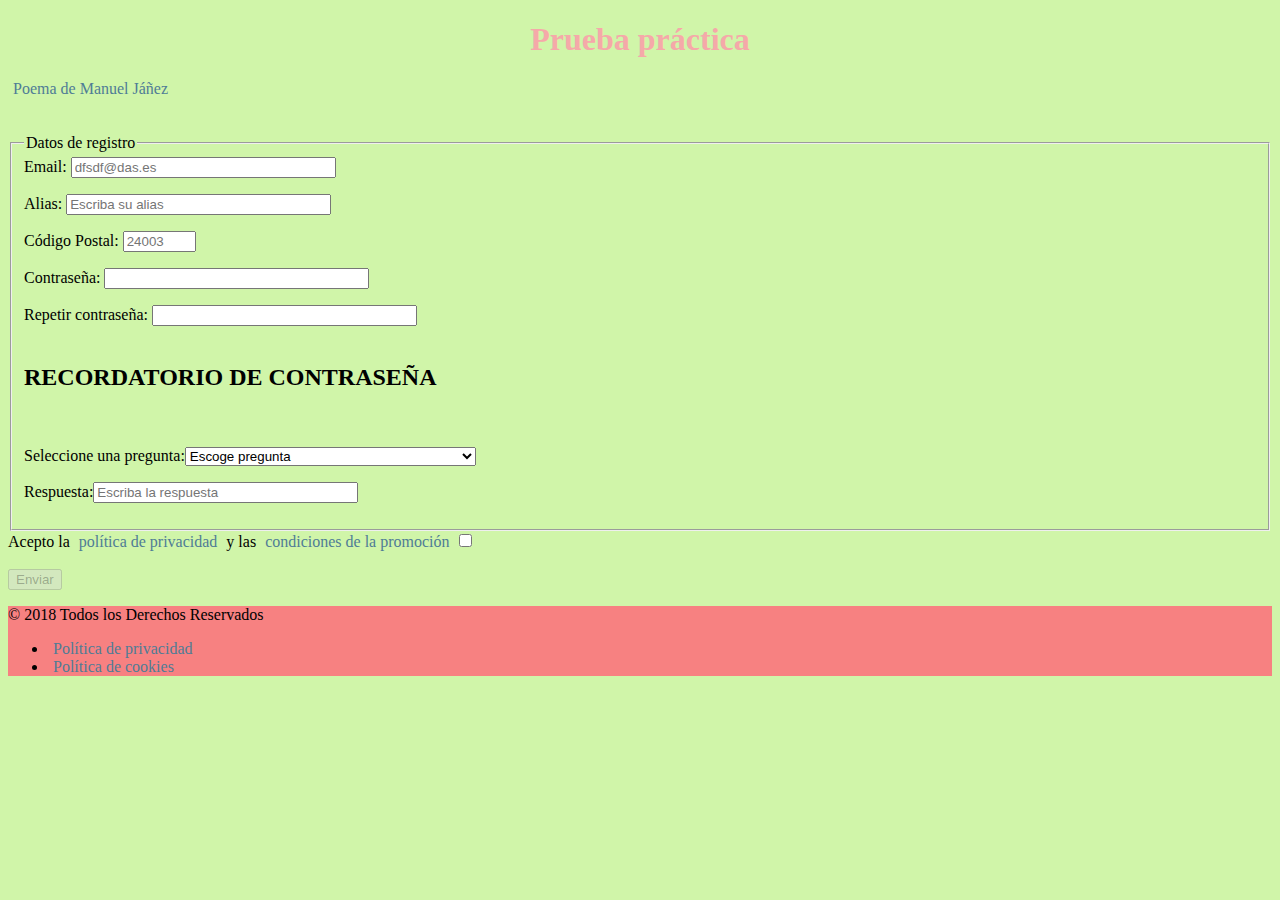
<file: index.html>
<!DOCTYPE html>
<html>
<head>
	
<meta charset="utf-8"></meta>
<meta name="lang" content="es"/>
<meta name="author" content="Alejandro"/>
<meta name="description" content="ejercicio"/>
<meta name="keywords" content="ejercicio, propio, documento"/>
<link rel="stylesheet" type="text/css" href="css/practica.css">
<script type="text/javascript" src="js/prueba.js"></script>

	<title>Práctica 16-Febrero-2018 Alejandro DI</title>

</head>
	
<body>

	<!-- Inicio de la práctica con un título apropiado a lo que se está haciendo -->

	<!-- Todas las etiquetas tienen su apertura y su cierre -->


<header>
	
	<h1>Prueba práctica</h1>

</header>

<nav>
	
	<a href="html/poema.html">Poema de Manuel Jáñez</a>

</nav><br><br>


<section>

	<form name="registro" method="get" onsubmit="return valDatosForm();">

		<fieldset>

			
			<legend>Datos de registro</legend>

			<!-- En este apartado se colocan los campos a rellenar -->

			<label for="email">Email:</label>
			<input type="email" id="email" name="email" size="30" maxlength="20" onchange="validarEmail();" placeholder="dfsdf@das.es" required><br>
			<p id="avisoEmail"></p>

			<label for="alias">Alias:</label>
			<input type="text" id="alias" name="alias" size="30" maxlength="20" placeholder="Escriba su alias" required><br>
			<p id="avisoAlias"></p>

			<label for="postal">Código Postal:</label>
			<input type="text" id="postal" name="postal" size="6" placeholder="24003"><br>
			<p id="avisoPostal"></p>

			<label for="contraseña">Contraseña:</label>
			<input type="password" id="contraseña" name="contraseña" size="30" required><br>
			<p id="avisoPassword"></p>

			<label for="repetir">Repetir contraseña:</label>
			<input type="password" id="repetir" name="repetir" size="30"><br><br>
			

				<h2>RECORDATORIO DE CONTRASEÑA</h2><br><br>

				<!-- En este apartado se colocan una serie de preguntas y un espacio para la respuesta -->

				Seleccione una pregunta:<select id="pregunta" name="pregunta">
				<option selected="true" default disabled="true">Escoge pregunta</option>
				<option value="1">¿Tu fecha de nacimiento?</option>
				<option value="2">¿Tu color favorito?</option>
				<option value="3">¿Cómo se llama tu abuela materna?</option>
				<option value="4">¿Cuál es tu número de teléfono móvil?</option>
				<option value="5">¿Tu DNI?</option>
				<option value="6">¿Cuál es tu número de teléfono de empresa?</option>
			</select><br>
			<p id="avisoPregunta"></p>

			Respuesta:<input type="text" id="respuesta" size="30" name="respuesta" placeholder="Escriba la respuesta"><br>
			<p id="avisoRespuesta"></p>

		</fieldset>

		<!-- En este apartado se colocan los botones para enviar el formulario -->

			Acepto la <a href="#">política de privacidad</a> y las <a href="#">condiciones de la promoción</a><input type="checkbox" id="casilla" name="casilla" onchange="habilitar()"><br><br>

			<input type="submit" value="Enviar" id="boton" disabled>

	</form>

	<!-- Fin del formulario -->

</section>

	<!-- Inicio del pie o final de la página en el que se pone el copyright, política de privacidad y la política de cookies -->

	
<footer>
	
	<p>&copy; 2018 Todos los Derechos Reservados</p>

		<p>
			
			<ul>

				<li><a href="#">Política de privacidad</a></li>
				<li><a href="#">Política de cookies</a></li>
				
			</ul>

		</p>
	
</footer>

</body>
</html>
</file>
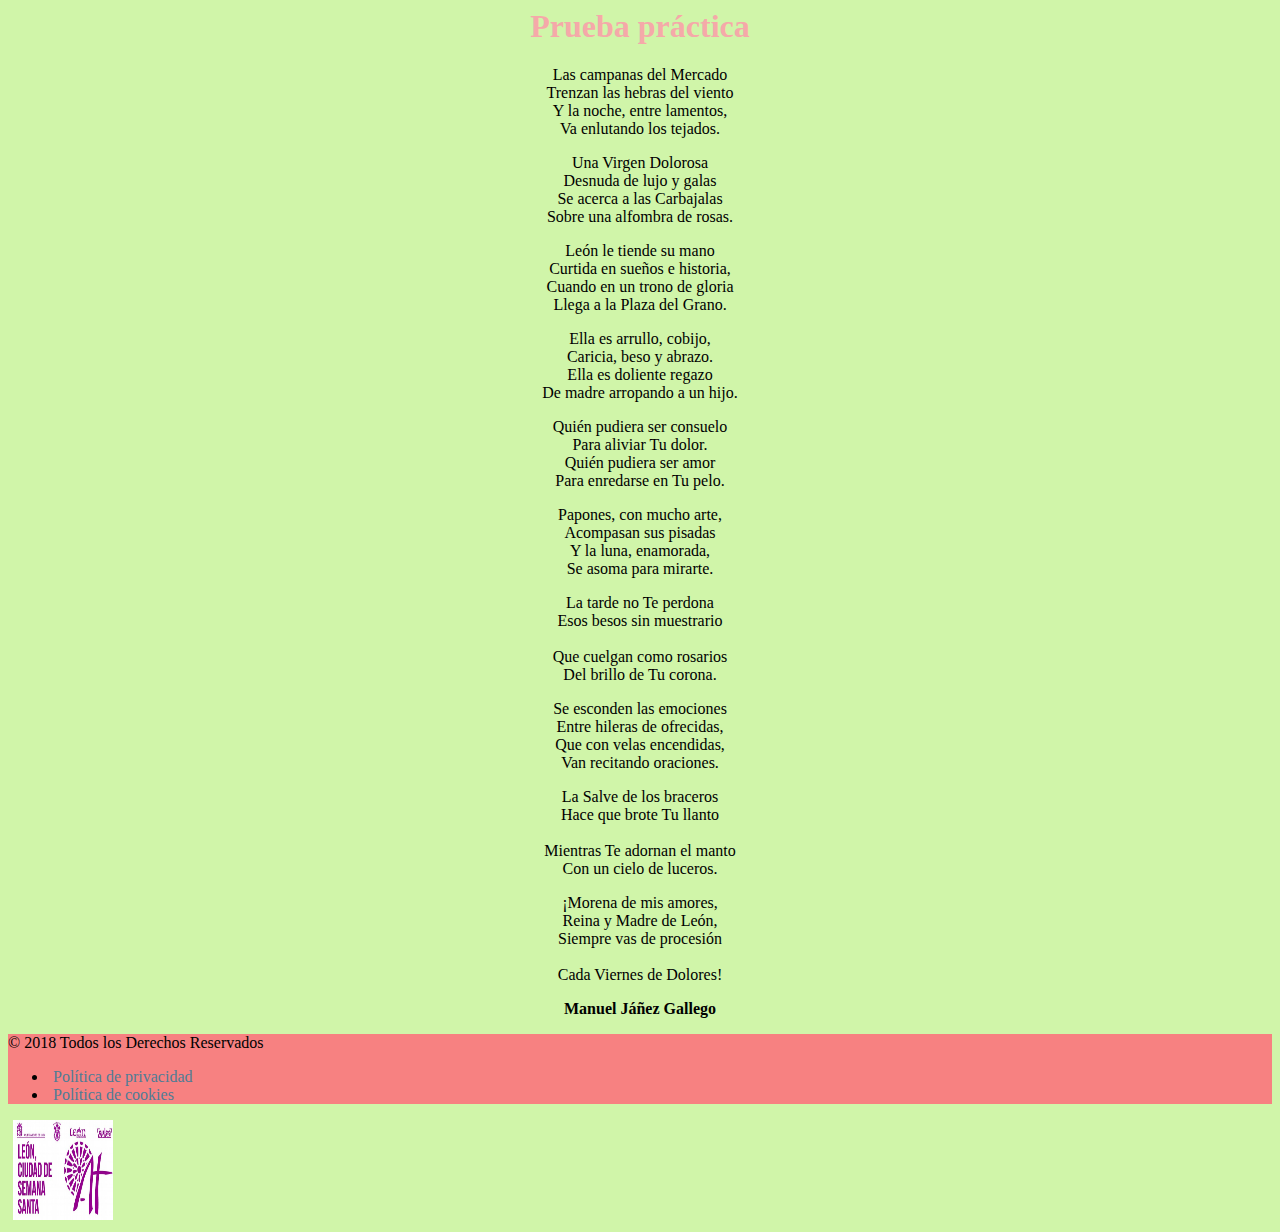
<file: html/poema.html>
<meta charset="utf-8"></meta>
<meta name="lang" content="es"/>
<meta name="author" content="Alejandro"/>
<meta name="description" content="ejercicio"/>
<meta name="keywords" content="ejercicio, propio, documento"/>
<link rel="stylesheet" type="text/css" href="../css/practica.css">
<script type="text/javascript" src="../js/prueba.js"></script>

	<title>Práctica 16-Febrero-2018 Alejandro DI</title>

</head>
	
<body>

	<!-- Inicio de la práctica con un título apropiado a lo que se está haciendo -->

	<!-- Todas las etiquetas tienen su apertura y su cierre -->


<header>
	
	<h1>Prueba práctica</h1>

</header>

<section>

<div id="poema">

			<p>
				Las campanas del Mercado<br>	
				Trenzan las hebras del viento<br>
				Y la noche, entre lamentos,<br>
				Va enlutando los tejados.<br>

			</p>

			<p>
				
				Una Virgen Dolorosa<br>
				Desnuda de lujo y galas<br>
				Se acerca a las Carbajalas<br>
				Sobre una alfombra de rosas.<br>

			</p>

			<p>
				
				León le tiende su mano<br>
				Curtida en sueños e historia,<br>
				Cuando en un trono de gloria<br>
				Llega a la Plaza del Grano.<br>
			</p>

			<p>
				
				Ella es arrullo, cobijo,<br>
				Caricia, beso y abrazo.<br>
				Ella es doliente regazo<br>
				De madre arropando a un hijo.<br>

			</p>

			<p>
				
				Quién pudiera ser consuelo<br>
				Para aliviar Tu dolor.<br>
				Quién pudiera ser amor<br>
				Para enredarse en Tu pelo.<br>


			</p>

			<p>
				
				Papones, con mucho arte,<br>
				Acompasan sus pisadas<br>
				Y la luna, enamorada,<br>
				Se asoma para mirarte.<br>

			</p>

			<p>
				
				La tarde no Te perdona<br>
				Esos besos sin muestrario<br><br>
				Que cuelgan como rosarios<br>
				Del brillo de Tu corona.<br>

			</p>

			<p>
				
				Se esconden las emociones<br>
				Entre hileras de ofrecidas,<br>
				Que con velas encendidas,<br>
				Van recitando oraciones.<br>

			</p>

			<p>
				
				La Salve de los braceros<br>
				Hace que brote Tu llanto<br><br>
				Mientras Te adornan el manto<br>
				Con un cielo de luceros.<br>

			</p>

			<p>
				¡Morena de mis amores,<br>
				Reina y Madre de León,<br>
				Siempre vas de procesión<br><br>
				Cada Viernes de Dolores!<br>

			</p>

			<b>Manuel Jáñez Gallego</b>

		</div>

<!-- Este poema versa sobre la imagen de culto y procesional llamada La Morenica expuesta en la Iglesia del Mercado -->



</section>

	<!-- Inicio del pie o final de la página en el que se pone el copyright, política de privacidad y la política de cookies -->

	
<footer>
	
	<p>&copy; 2018 Todos los Derechos Reservados</p>

		<p>
			
			<ul>

				<li><a href="#">Política de privacidad</a></li>
				<li><a href="#">Política de cookies</a></li>
				
			</ul>

		</p>
	
</footer>

<a href="../index.html"><img src="../images/logo.jpg" width="100" height="100"></a>

</body>
</html>
</file>
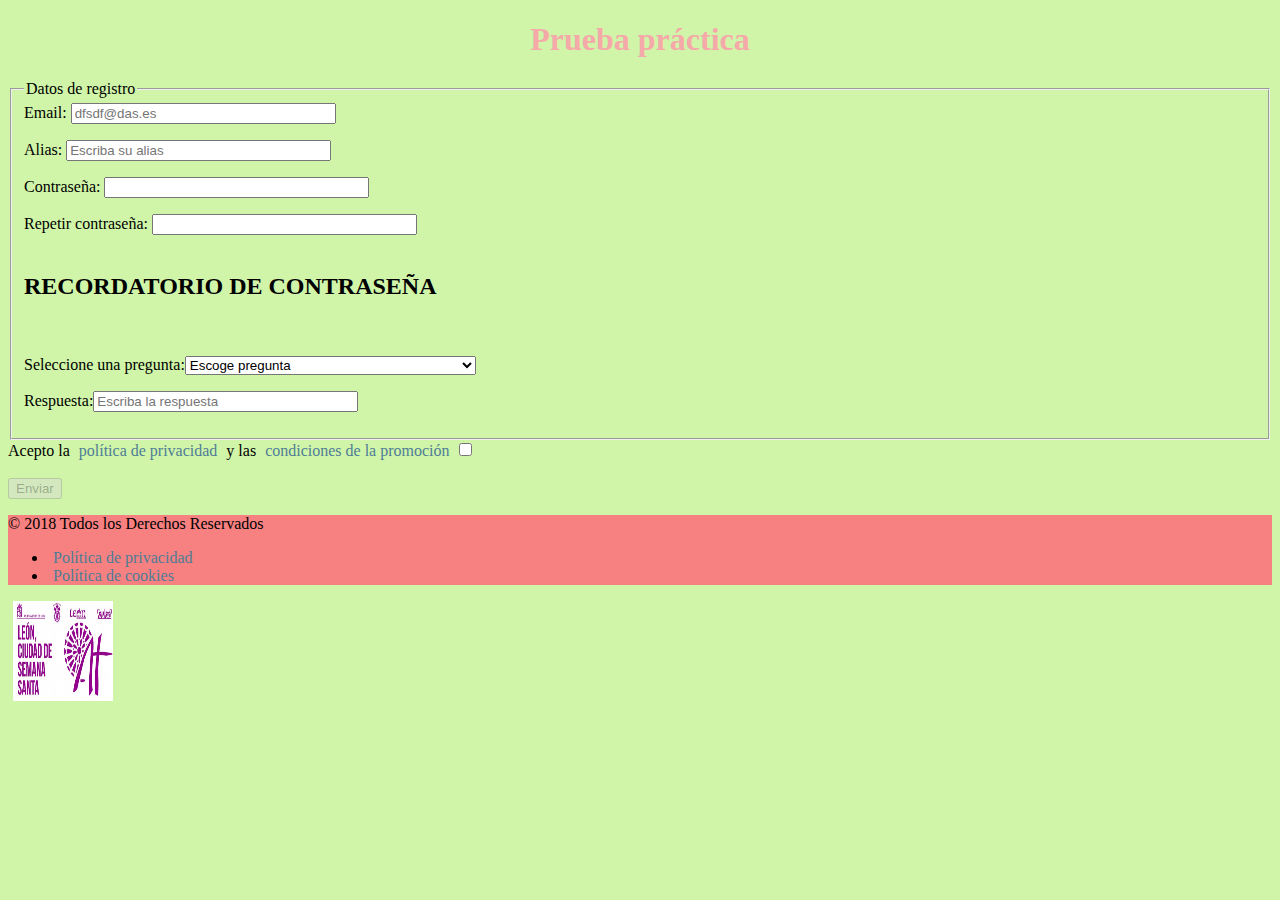
<file: html/practica.html>
<!DOCTYPE html>
<html>
<head>
	
<meta charset="utf-8"></meta>
<meta name="lang" content="es"/>
<meta name="author" content="Alejandro"/>
<meta name="description" content="ejercicio"/>
<meta name="keywords" content="ejercicio, propio, documento"/>
<link rel="stylesheet" type="text/css" href="../css/practica.css">
<script type="text/javascript" src="../js/prueba.js"></script>

	<title>Práctica 16-Febrero-2018 Alejandro DI</title>

</head>
	
<body>

	<!-- Inicio de la práctica con un título apropiado a lo que se está haciendo -->

	<!-- Todas las etiquetas tienen su apertura y su cierre -->


<header>
	
	<h1>Prueba práctica</h1>

</header>


<section>

	<form name="registro" method="get" onsubmit="return valDatosForm();">

		<fieldset>
			
			<legend>Datos de registro</legend>

			<!-- En este apartado se colocan los campos a rellenar -->

			<label for="email">Email:</label>
			<input type="email" id="email" name="email" size="30" maxlength="20" onchange="validarEmail();" placeholder="dfsdf@das.es" required><br>
			<p id="avisoEmail"></p>

			<label>Alias:</label>
			<input type="text" id="alias" name="alias" size="30" maxlength="20" placeholder="Escriba su alias" required><br>
			<p id="avisoAlias"></p>

			<label for="contraseña">Contraseña:</label>
			<input type="password" id="contraseña" name="contraseña" size="30" required><br>
			<p id="avisoPassword"></p>

			<label for="repetir">Repetir contraseña:</label>
			<input type="password" id="repetir" name="repetir" size="30"><br><br>
			

				<h2>RECORDATORIO DE CONTRASEÑA</h2><br><br>

				<!-- En este apartado se colocan una serie de preguntas y un espacio para la respuesta -->

				Seleccione una pregunta:<select id="pregunta" name="pregunta">
				<option selected="true" default disabled="true">Escoge pregunta</option>
				<option value="1">¿Tu fecha de nacimiento?</option>
				<option value="2">¿Tu color favorito?</option>
				<option value="3">¿Cómo se llama tu abuela materna?</option>
				<option value="4">¿Cuál es tu número de teléfono móvil?</option>
				<option value="5">¿Tu DNI?</option>
				<option value="6">¿Cuál es tu número de teléfono de empresa?</option>
			</select><br>
			<p id="avisoPregunta"></p>

			Respuesta:<input type="text" id="respuesta" size="30" name="respuesta" placeholder="Escriba la respuesta"><br>
			<p id="avisoRespuesta"></p>

		</fieldset>

		<!-- En este apartado se colocan los botones para enviar el formulario -->

			Acepto la <a href="#">política de privacidad</a> y las <a href="#">condiciones de la promoción</a><input type="checkbox" id="casilla" name="casilla" onchange="habilitar()"><br><br>

			<input type="submit" value="Enviar" id="boton" disabled>

	</form>

	<!-- Fin del formulario -->

</section>

	<!-- Inicio del pie o final de la página en el que se pone el copyright, política de privacidad y la política de cookies -->

	
<footer>
	
	<p>&copy; 2018 Todos los Derechos Reservados</p>

		<p>
			
			<ul>

				<li><a href="#">Política de privacidad</a></li>
				<li><a href="#">Política de cookies</a></li>
				
			</ul>

		</p>
	
</footer>

		<!-- Lo puesto en el index es un adorno estilístico que me atrevo a poner
 -->
	<a href="../index.html"><img src="../images/logo.jpg" width="100" height="100"></a>

	<!-- Fin de la práctica del día 16 de Febrero de 2018     --> 

</body>
</html>
</file>
<file: css/practica.css>
h1{
	color: #F5A9A9;
	text-align: center;
}


body{
	background-color: #D0F5A9;
}


footer{
	background-color: #F78181;
}


a{
color:#4f7c96;
text-decoration:none;
padding:5px;
}


a:hover{
text-decoration:none;
background-color:#7f9a80;
color:white;	
}


#poema{
	text-align: center;
}


#menu{
width:1000px;
height:50px;
background-color:teal;
}

#menu li{
list-style:none;
background-color:#2af550;
margin-right:40px;
margin-left:30px;
padding:10px;
float:left;
}

#avisoEmail{
	background-color: #7f9a80;
}

#avisoAlias{
	background-color: #7f9a80;
}

#avisoPassword{
	background-color: #7f9a80;
}

#avisoPregunta{
	background-color: #7f9a80;
}

#avisoRespuesta{
	background-color: #7f9a80;
}
</file>
